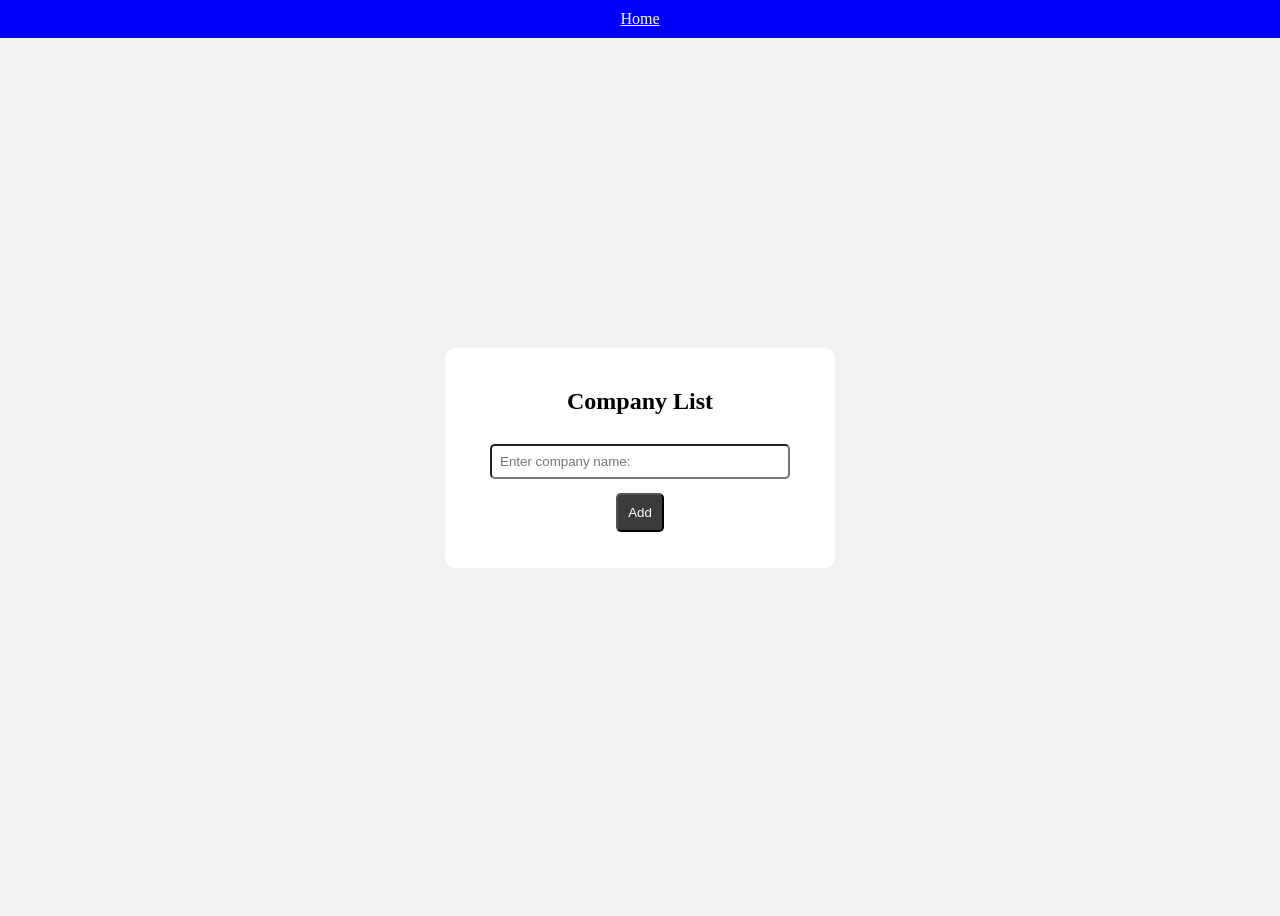
<file: templates/index.html>
<!DOCTYPE html>
<html lang="en">
<head>
    <meta charset="UTF-8">
    <meta name="viewport" content="width=device-width" initial-scale="1.0">
    <title>Company Interest</title>
    <link rel="stylesheet" href="/static/styles.css">
</head>

<body>
    <nav class="navbar">
        <a href="/" class="nav__link" data-link>Home</a>
    </nav>
    <div class="container">
        <h2>Company List</h2>
        <input type="text" id="companyName" placeholder="Enter company name:">
        <button onclick="addCompany()">Add</button>
        <ul id="companyList"></ul>
    </div>
    
    <div id="app"></div>
    <script type="module" src="/static/js/index.js"></script>
</body>
</html>
</file>
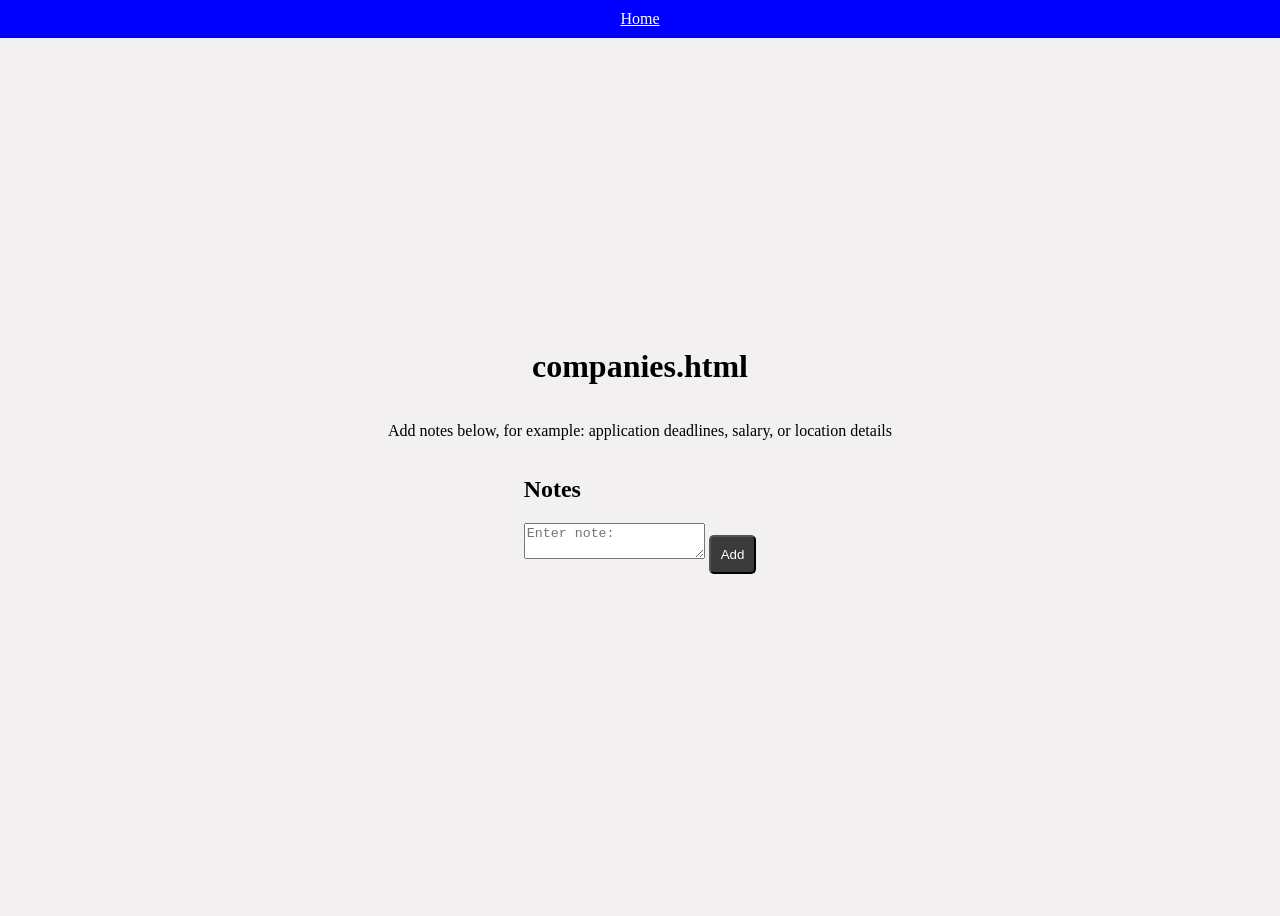
<file: templates/companies.html>
<!DOCTYPE html>
<html lang="en">
<head>
    <meta charset="UTF-8">
    <meta name="viewport" content="width=device-width" initial-scale="1.0">
    <title>Company Profile</title>
    <link rel="stylesheet" href="/static/styles.css">
</head>
<body>
    <nav class="navbar">
        <a href="/" class="nav__link" data-link>Home</a>
    </nav>
    <h1 id="companyName"></h1>
    <p>Add notes below, for example: application deadlines, salary, or location details</p>
    <div class="noteContainer">
        <h2>Notes</h2>
        <textarea type='text' id="note" placeholder="Enter note:"></textarea>
        <button onclick="addNote()">Add</button>
        <ul id="noteList"></ul>
    </div>
    <div id="app"></div>
    <script type="module" src="/static/js/companyPage.js"></script>
    <script>
        const companyName = decodeURIComponent(window.location.pathname.split("/").pop());
        document.getElementById("companyName").textContent = companyName;
    </script>
</body>
</html>
</file>
<file: static/styles.css>
body {
    background-color: rgba(242, 239, 239, 0.929);
    display: flex;
    flex-direction: column;
    align-items: center;
    justify-content: center;
    height: 100vh;
}

.navbar {
    background: blue;
    padding: 10px;
    width: 100%;
    display: flex;
    justify-content: center;
    position: absolute;
    top: 0;
}

.navbar a {
    color: white;
}

.container {
    background: white;
    padding: 20px;
    border-radius: 10px;
    width: 350px;
    text-align: center;
}

input {
    width: 80%;
    padding: 8px;
    margin: 10px;
    border-radius: 5px;
}

button {
    background-color: rgb(60, 58, 58);
    color: white;
    padding: 10px 10px;
    margin-top: 4px;
    border-radius: 5px;
}

#companyList li {
    background: white;
    padding: 10px;
    margin: 5px;
    border-radius: 5px;
    display: flex;
    justify-content: space-between;
    align-items: center;
}

#noteList li {
    background: white;
    padding: 10px;
    margin: 5px;
    border-radius: 5px;
    display: flex;
    justify-content: space-between;
    align-items: center;
}
</file>
